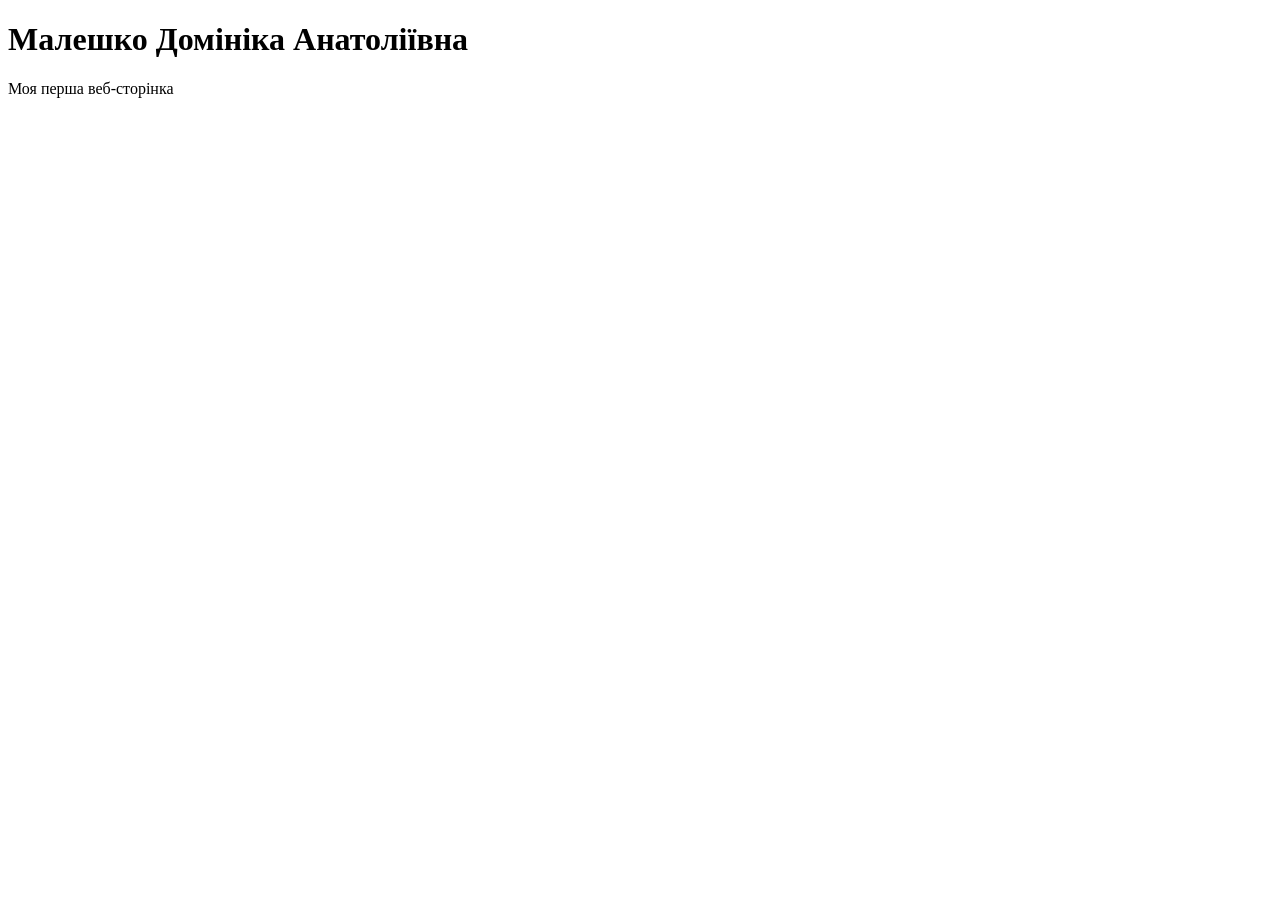
<file: lab1/index.html>
<!DOCTYPE html>
<html lang=en>
  <head>
    <meta charset= UTF-8>
    <title>Мій перший сайт</title>
  </head>
  <body>
    <h1>Малешко Домініка Анатоліївна</h1>
    <p>Моя перша веб-сторінка</p>
  </body>
</html>
</file>
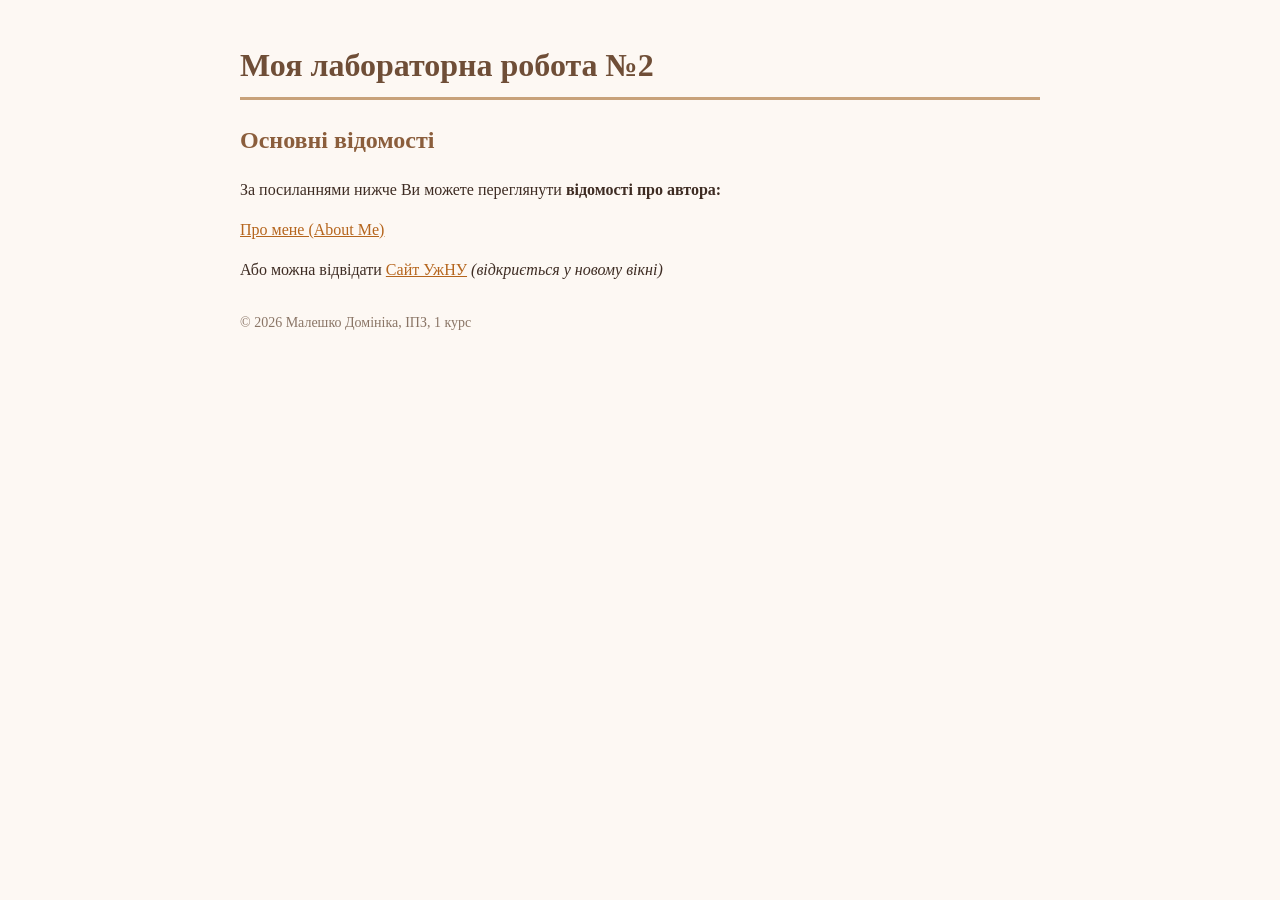
<file: Lab2_HTML/index.html>
<!DOCTYPE html>
<html lang="uk">
<head>
    <!-- ===== Службова інформація ===== -->
    <meta charset="utf-8">
    <meta name="viewport" content="width=device-width, initial-scale=1">
    <meta name="author" content="Малешко Домініка Анатоліївна">
    <title>Лабораторна робота №2: головна</title>
    <!-- Підключення зовнішніх стилів -->
    <link rel="stylesheet" href="styles.css">
</head>
<body>
    <!-- ===== Заголовок сторінки ===== -->
    <header>
        <h1>Моя лабораторна робота №2</h1>
    </header>

    <!-- ===== Основний вміст ===== -->
    <main>
        <section>
            <h2>Основні відомості</h2>
            <p>За посиланнями нижче Ви можете переглянути <strong>відомості про автора:</strong></p>
            <p><a href="author.html">Про мене (About Me)</a></p>
            <p>Або можна відвідати
                <a href="https://www.uzhnu.edu.ua/" target="_blank" rel="noopener noreferrer">Сайт УжНУ</a>
                <em>(відкриється у новому вікні)</em>
            </p>
        </section>
    </main>

    <!-- ===== Нижній колонтитул ===== -->
    <footer>
        <p>&copy; 2026 Малешко Домініка, ІПЗ, 1 курс</p>
    </footer>
</body>
</html>
</file>
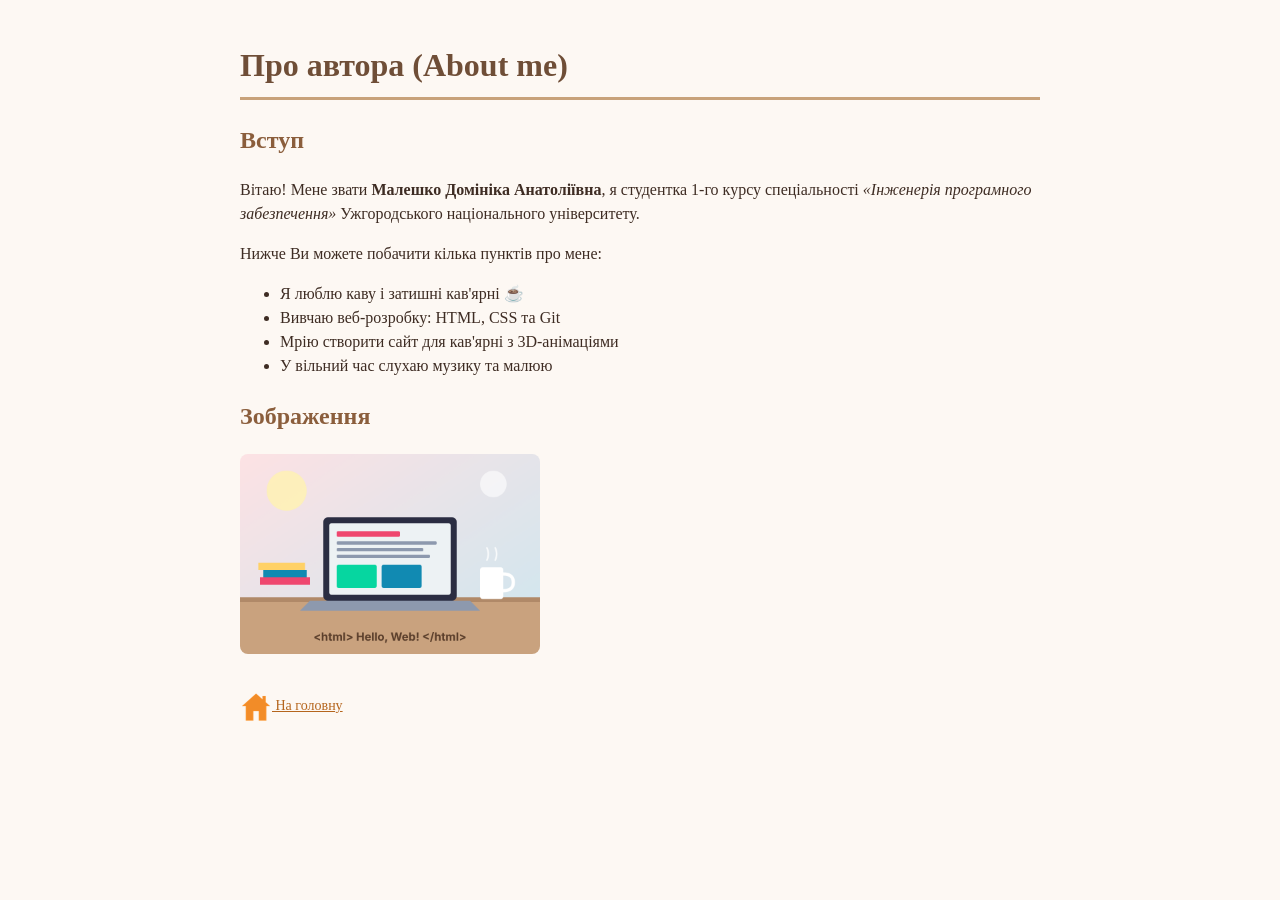
<file: Lab2_HTML/author.html>
<!DOCTYPE html>
<html lang="uk">
<head>
    <!-- ===== Службова інформація ===== -->
    <meta charset="utf-8">
    <meta name="viewport" content="width=device-width, initial-scale=1">
    <meta name="author" content="Малешко Домініка Анатоліївна">
    <title>Лабораторна робота №2: про автора</title>
    <!-- Підключення зовнішніх стилів -->
    <link rel="stylesheet" href="styles.css">
</head>
<body>
    <!-- ===== Заголовок сторінки ===== -->
    <header>
        <h1>Про автора (About me)</h1>
    </header>

    <main>
        <!-- ===== Розділ «Вступ» ===== -->
        <section>
            <h2>Вступ</h2>
            <p>Вітаю! Мене звати <strong>Малешко Домініка Анатоліївна</strong>, я студентка 1-го курсу спеціальності
                <em>«Інженерія програмного забезпечення»</em> Ужгородського національного університету.</p>
            <p>Нижче Ви можете побачити кілька пунктів про мене:</p>
            <ul>
                <li>Я люблю каву і затишні кав'ярні ☕</li>
                <li>Вивчаю веб-розробку: HTML, CSS та Git</li>
                <li>Мрію створити сайт для кав'ярні з 3D-анімаціями</li>
                <li>У вільний час слухаю музику та малюю</li>
            </ul>
        </section>

        <!-- ===== Розділ «Зображення» ===== -->
        <section>
            <h2>Зображення</h2>
            <img src="images/photo.png" width="300" alt="Ілюстрація: робоче місце веб-розробника">
        </section>
    </main>

    <!-- ===== Навігація на головну ===== -->
    <footer>
        <a href="index.html" title="Перейти на головну сторінку">
            <img src="images/home_icon.png" width="32" alt="Іконка будиночка" title="Перейти на головну сторінку">
            На головну
        </a>
    </footer>
</body>
</html>
</file>
<file: Lab2_HTML/styles.css>
/* ===== Загальні стилі ===== */
body {
    font-family: Georgia, "Times New Roman", serif;
    max-width: 800px;
    margin: 0 auto;
    padding: 20px;
    background-color: #fdf8f3;
    color: #3e2c23;
    line-height: 1.5;
}

/* ===== Заголовки ===== */
h1 {
    color: #6f4e37;
    border-bottom: 3px solid #c8a27a;
    padding-bottom: 8px;
}

h2 {
    color: #8b5e3c;
}

/* ===== Посилання ===== */
a {
    color: #b5651d;
}

a:hover {
    color: #6f4e37;
}

/* ===== Зображення ===== */
img {
    border-radius: 8px;
}

footer a img {
    vertical-align: middle;
}

/* ===== Нижній колонтитул ===== */
footer {
    margin-top: 30px;
    font-size: 14px;
    color: #8a7566;
}
</file>
